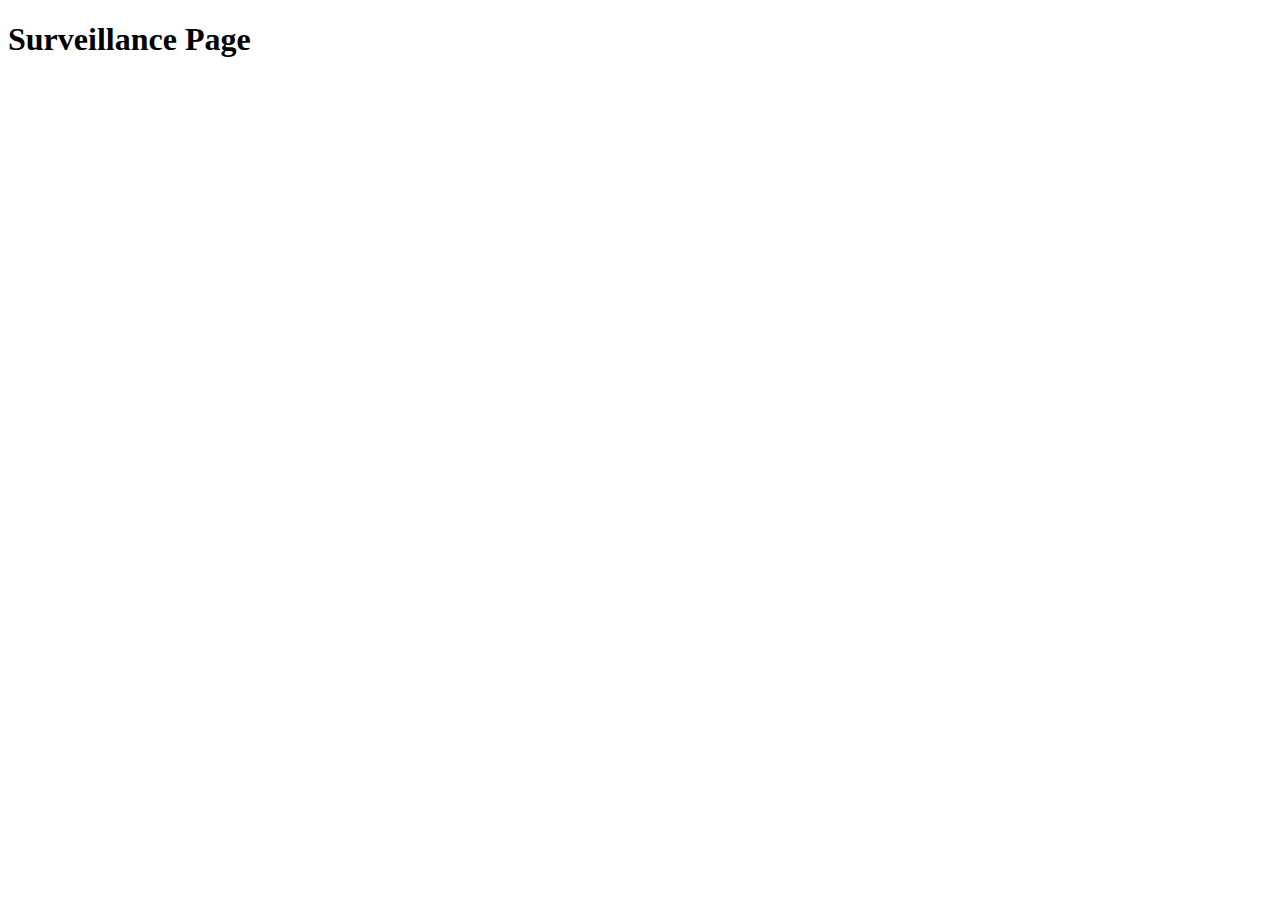
<file: resources/server/templates/surveillance.html>
<!DOCTYPE html>
<html lang="en">
<head>
    <meta charset="UTF-8">
    <meta name="viewport" content="width=device-width, initial-scale=1.0">
    <meta http-equiv="X-UA-Compatible" content="ie=edge">
    <title>Surveillance Page</title>
    
</head>
<body>
    <h1>Surveillance Page</h1>
</body>
</html>
</file>
